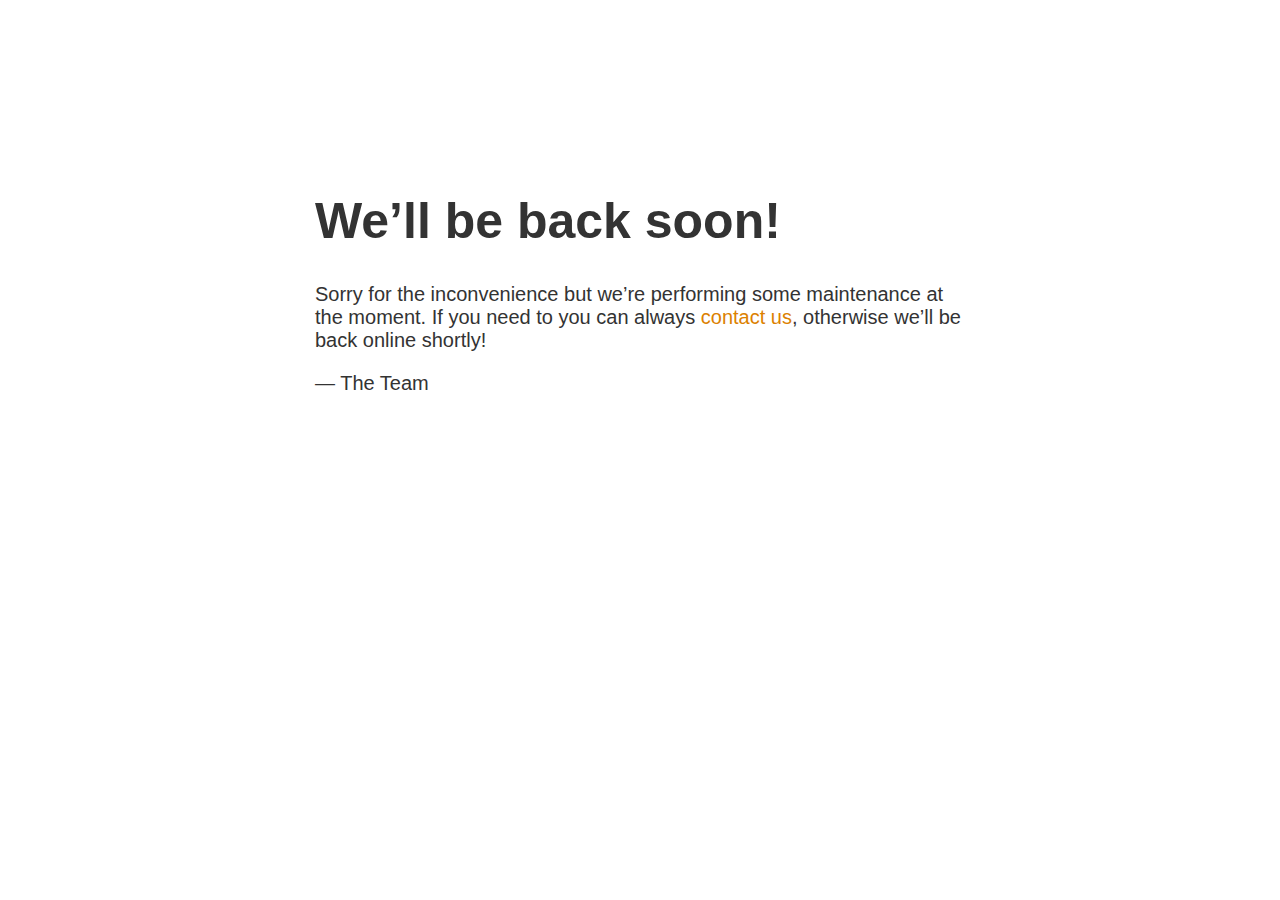
<file: index.html>
<!doctype html>
<title>Site Maintenance</title>
<style>
  body { text-align: center; padding: 150px; }
  h1 { font-size: 50px; }
  body { font: 20px Helvetica, sans-serif; color: #333; }
  article { display: block; text-align: left; width: 650px; margin: 0 auto; }
  a { color: #dc8100; text-decoration: none; }
  a:hover { color: #333; text-decoration: none; }
</style>

<article>
    <h1>We&rsquo;ll be back soon!</h1>
    <div>
        <p>Sorry for the inconvenience but we&rsquo;re performing some maintenance at the moment. If you need to you can always <a href="mailto:#">contact us</a>, otherwise we&rsquo;ll be back online shortly!</p>
        <p>&mdash; The Team</p>
    </div>
</article>
</file>
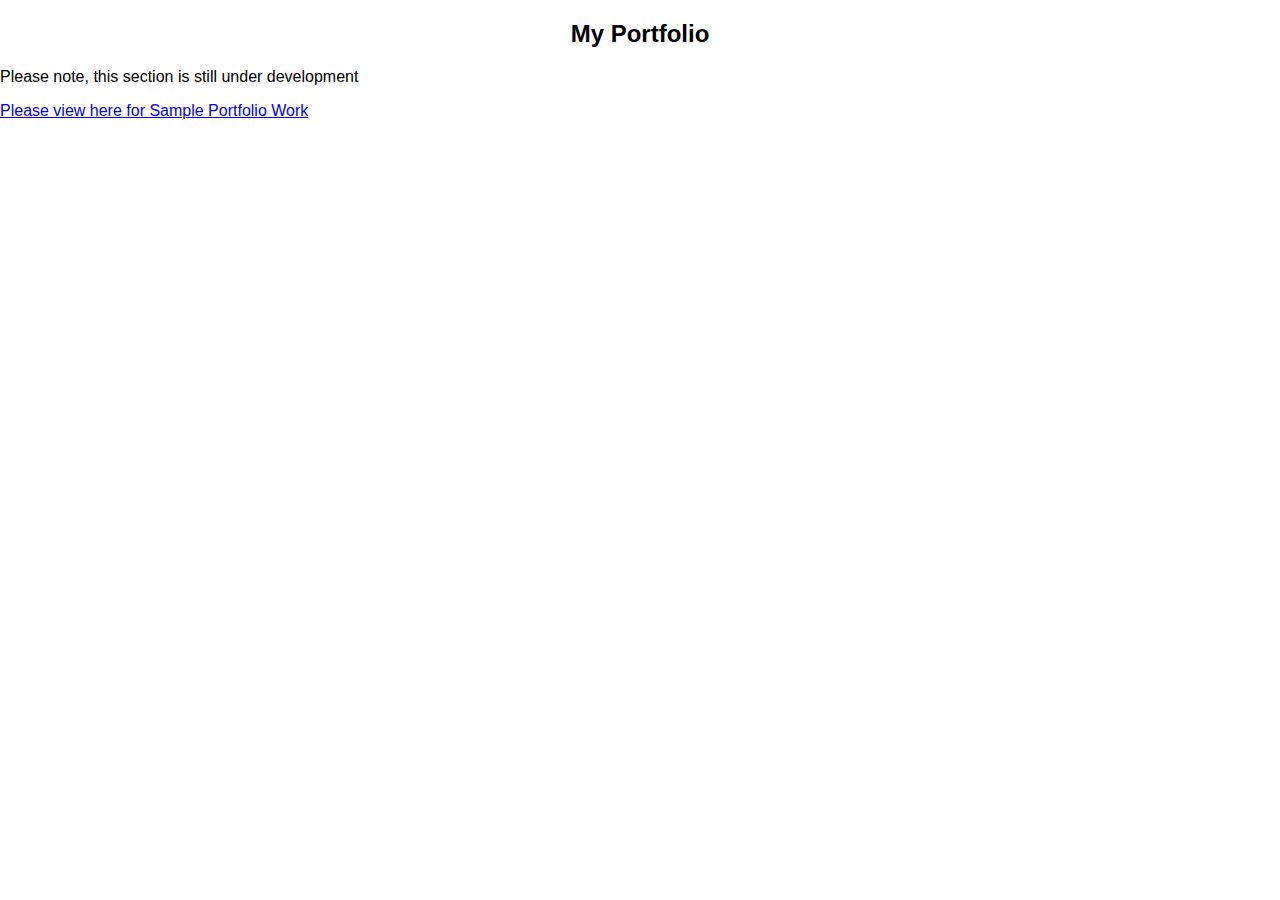
<file: portfolio/Portfolio.html>
<!DOCTYPE html>
<html>
<meta name="viewport" content="width=device-width, initial-scale=1">
<style>
body {
  font-family: Arial;
  margin: 0;
}

* {
  box-sizing: border-box;
}

img {
  vertical-align: middle;
}

/* Position the image container (needed to position the left and right arrows) */
.container {
  position: relative;
}

/* Hide the images by default */
.mySlides {
  display: none;
}

/* Add a pointer when hovering over the thumbnail images */
.cursor {
  cursor: pointer;
}

/* Next & previous buttons */
.prev,
.next {
  cursor: pointer;
  position: absolute;
  top: 40%;
  width: auto;
  padding: 16px;
  margin-top: -50px;
  color: white;
  font-weight: bold;
  font-size: 20px;
  border-radius: 0 3px 3px 0;
  user-select: none;
  -webkit-user-select: none;
}

/* Position the "next button" to the right */
.next {
  right: 0;
  border-radius: 3px 0 0 3px;
}

/* On hover, add a black background color with a little bit see-through */
.prev:hover,
.next:hover {
  background-color: rgba(0, 0, 0, 0.8);
}

/* Number text (1/3 etc) */
.numbertext {
  color: #f2f2f2;
  font-size: 12px;
  padding: 8px 12px;
  position: absolute;
  top: 0;
}

/* Container for image text */
.caption-container {
  text-align: center;
  background-color: #222;
  padding: 2px 16px;
  color: white;
}

.row:after {
  content: "";
  display: table;
  clear: both;
}

/* Six columns side by side */
.column {
  float: left;
  width: 16.66%;
}

/* Add a transparency effect for thumnbail images */
.demo {
  opacity: 0.6;
}

.active,
.demo:hover {
  opacity: 1;
}
</style>
<body>

<h2 style="text-align:center">My Portfolio</h2>
<p>Please note, this section is still under development</p>
<div class="resume-button-area">
                           <a href="https://github.com/kumil-ali/portfolio" class="button button resume-button" target="_blank">Please view here for Sample Portfolio Work</a>


</body>
</html>
</file>
